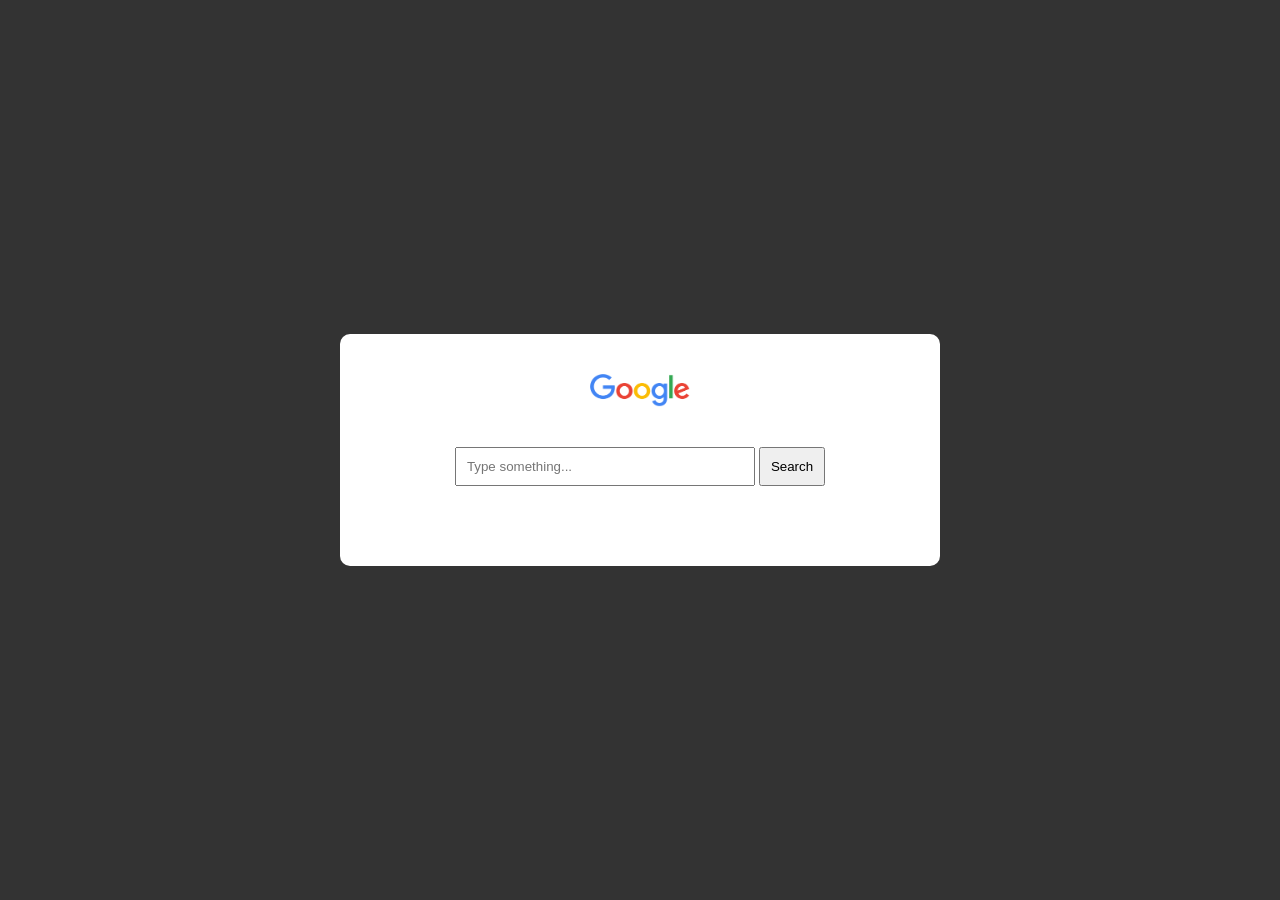
<file: index.html>
<html>
    <head>
        <title>Googly Baba</title>
        <link rel="stylesheet" href="style.css">
    </head>
    <body>
        <div id="main">
            <img src="image.png" alt="Googlu">
            <div id="search">
                <input id="inputbox" type="text" placeholder="Type something...">
                <button id="btn" onclick="search()">Search</button>
            </div>
        </div>
        <script src="script.js"></script>
    </body>
</html>
</file>
<file: style.css>
*{
    margin: 0px;
    padding: 0px;
    box-sizing: border-box;
}

body{
    background-color: #333333;
    height: 100vh;
    width: 100vw;
    display: grid;
    place-content: center;
}

div{
    background-color: #fff;
    width: 600px;
    padding: 40px 0px;
    text-align: center;
    border-radius: 10px;
}

img {
    width: 100px;
}

input{
    width: 300px;
    padding: 10px;
}
button{
    padding: 10px;
}
</file>
